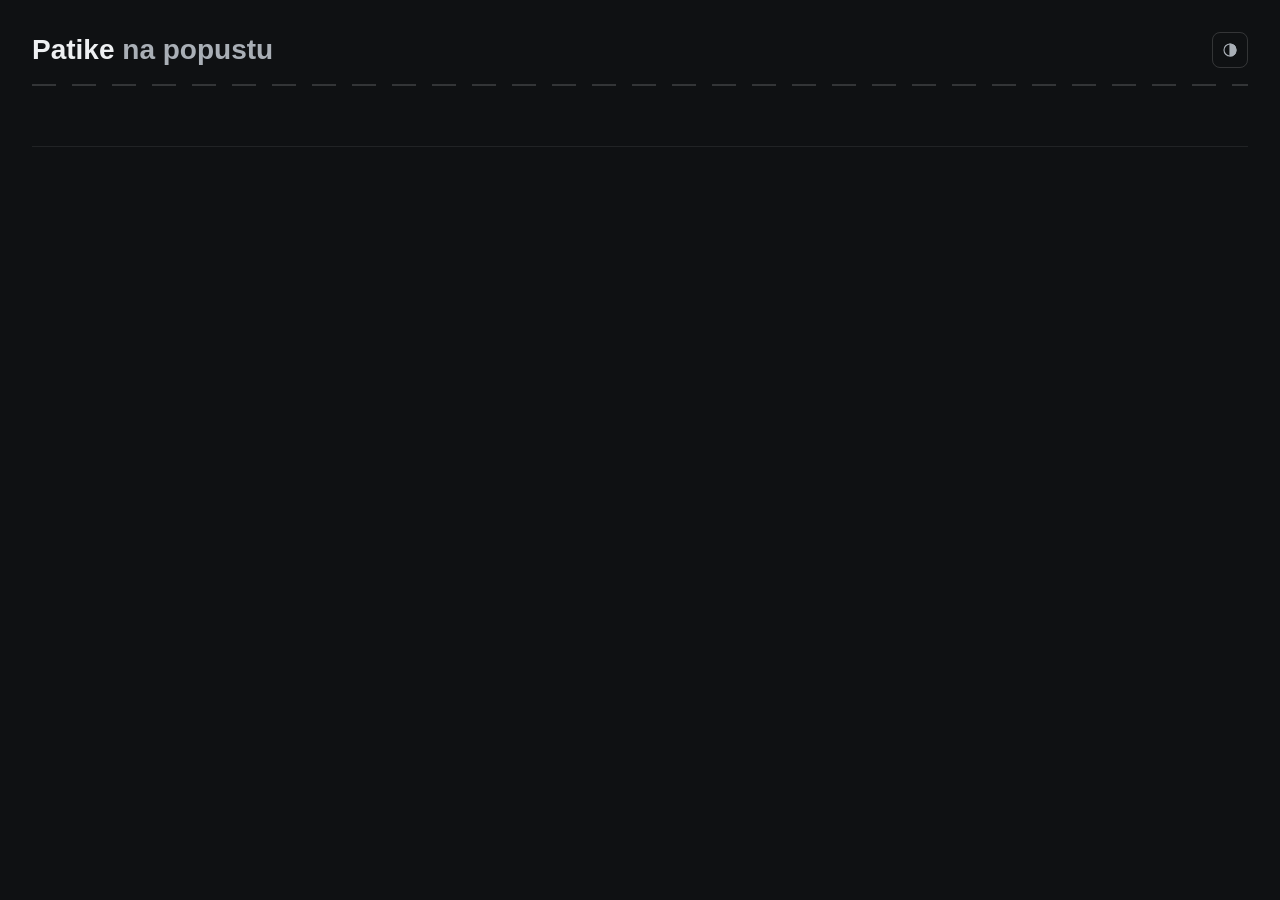
<file: dashboard/template.html>
<!doctype html>
<html lang="sr">
<head>
<meta charset="utf-8">
<meta name="viewport" content="width=device-width, initial-scale=1">
<title>Deal Finder Patike</title>
<style>
/*__FONTS__*/
/* run.marko · Noćni trening: tamna grafitna osnova, patike na svetlim pločicama kao u katalogu.
   Narandžasta (hi-vis) samo za popust, mint za dobru ponudu i novu najnižu cenu. Archivo za tekst, Martian Mono za cifre. */
:root {
  color-scheme: dark;
  --page:#0f1113; --surface:#16191c; --surface-2:#1d2125; --surface-3:#262b30;
  --ink:#eef0f2; --ink2:#a9afb6; --muted:#7f868e;
  --grid:rgba(238,240,242,.06); --axis:rgba(238,240,242,.16);
  --border:rgba(238,240,242,.08); --border-2:rgba(238,240,242,.16); --wash:rgba(238,240,242,.05);
  --hot:#FF5A1F; --on-hot:#0f1113; --mint:#7DEFC0; --on-mint:#0c2b20;
  --accent:#a9afb6; --good:#7DEFC0; --bad:#ff7a6b; --warn:#f0b040;
  --tile:#f3f4f2; --shadow:0 24px 48px rgba(0,0,0,.5);
  --s1:#5b9cf0;--s2:#f08a5d;--s3:#7DEFC0;--s4:#f0c040;--s5:#e88ab0;--s6:#9ccf6a;--s7:#a99bf0;--s8:#e66767;
  --ease:cubic-bezier(.2,0,0,1);
}
:root[data-theme="light"] {
  color-scheme: light;
  --page:#f4f5f3; --surface:#ffffff; --surface-2:#eef0ee; --surface-3:#e3e6e3;
  --ink:#14171a; --ink2:#454b52; --muted:#646b73;
  --grid:rgba(20,23,26,.07); --axis:rgba(20,23,26,.2);
  --border:rgba(20,23,26,.1); --border-2:rgba(20,23,26,.2); --wash:rgba(20,23,26,.04);
  --hot:#FF5A1F; --on-hot:#14171a; --mint:#7DEFC0; --on-mint:#0c2b20;
  --accent:#454b52; --good:#0a7a52; --bad:#c22b2b; --warn:#8a5a00;
  --tile:#ffffff; --shadow:0 24px 48px rgba(20,23,26,.18);
  --s1:#2a78d6;--s2:#d95926;--s3:#0a7a52;--s4:#b07800;--s5:#c94f82;--s6:#4d7c0f;--s7:#6250d6;--s8:#c22b2b;
}
* { box-sizing:border-box; }
body { margin:0; background:var(--page); color:var(--ink); font:400 14px/1.5 "Archivo",system-ui,-apple-system,"Segoe UI",sans-serif; -webkit-font-smoothing:antialiased; }
a { color:var(--ink); text-decoration-color:var(--border-2); text-underline-offset:3px; }
a:hover { text-decoration-color:var(--ink2); }
.mono, .price, .old, .big, .score, .size, td.num, .rank, .disc, .cls, .change, .sub { font-family:"Martian Mono",ui-monospace,Consolas,monospace; font-variant-numeric:tabular-nums; }

/* Zaglavlje */
header { max-width:1440px; margin:auto; padding:32px 32px 16px; display:grid; grid-template-columns:1fr auto; gap:8px 16px; align-items:center; }
h1 { font:600 28px/1.1 "Archivo",sans-serif; margin:0; }
h1 em { font-style:normal; color:var(--ink2); }
.lane { grid-column:1 / -1; height:2px; background:repeating-linear-gradient(90deg,var(--border-2) 0 24px,transparent 24px 40px); margin:8px 0 4px; }
.sub { grid-column:1 / -1; font-size:11px; color:var(--muted); line-height:1.7; }
.sub a { color:inherit; }
.theme { width:36px; height:36px; padding:0; display:inline-grid; place-items:center; color:var(--ink2); }
.scanbtn { grid-column:1 / -1; justify-self:start; margin-top:8px; background:var(--ink); color:var(--page); border-color:var(--ink); font-weight:500; }
.scanbtn:hover { background:color-mix(in srgb,var(--ink) 88%,var(--page)); }
.scanbtn:disabled { opacity:.5; }
.tokenform .scanbtn { background:transparent; color:var(--ink); border-color:var(--border-2); }
.stale { grid-column:1 / -1; margin-top:8px; padding:8px 12px; background:var(--surface); border:1px solid var(--border); border-left:2px solid var(--warn); border-radius:8px; color:var(--ink); }
.running { grid-column:1 / -1; color:var(--good); }
.tokenform { grid-column:1 / -1; margin-top:8px; padding:16px; background:var(--surface); border:1px solid var(--border); border-radius:12px; max-width:520px; display:grid; gap:8px; }
.tokenform input { width:100%; }

main { max-width:1440px; margin:auto; padding:0 32px 64px; }

/* Kontrole */
select, input { font:inherit; color:var(--ink); background:var(--surface-2); border:1px solid var(--border); border-radius:8px; height:36px; padding:0 12px; min-width:0; transition:border-color .15s var(--ease); }
select:hover, input:hover { border-color:var(--border-2); }
input[type=search] { width:200px; } input[type=number] { width:112px; }
input[type=checkbox] { height:auto; accent-color:var(--mint); }
button { font:inherit; color:var(--ink); background:transparent; border:1px solid var(--border-2); border-radius:8px; height:36px; padding:0 12px; cursor:pointer; font-weight:500; transition:background-color .15s var(--ease), border-color .15s var(--ease), color .15s var(--ease), transform .1s var(--ease); }
button:hover { background:var(--wash); }
button:active:not(:disabled) { transform:scale(.98); }
button:focus-visible, a:focus-visible, select:focus-visible, input:focus-visible, summary:focus-visible { outline:2px solid var(--mint); outline-offset:2px; }

/* Filteri */
.filters { position:sticky; top:0; z-index:5; display:flex; flex-wrap:wrap; gap:12px; align-items:flex-end; padding:16px 0; background:var(--page); border-bottom:1px solid var(--border); }
.filters label, .field { display:flex; flex-direction:column; gap:4px; font-size:12px; color:var(--muted); }
.chip { color:var(--ink2); }
.chip[aria-pressed=true], .mine[aria-pressed=true] { background:var(--ink); color:var(--page); border-color:var(--ink); }
.multi { position:relative; }
.multi summary { list-style:none; cursor:pointer; color:var(--ink); background:var(--surface-2); border:1px solid var(--border); border-radius:8px; height:36px; line-height:34px; padding:0 12px; min-width:112px; max-width:220px; overflow:hidden; text-overflow:ellipsis; white-space:nowrap; }
.multi summary::-webkit-details-marker { display:none; }
.multi-panel { position:absolute; top:calc(100% + 4px); left:0; z-index:6; width:292px; max-width:calc(100vw - 32px); background:var(--surface-2); border:1px solid var(--border-2); border-radius:12px; padding:12px; box-shadow:var(--shadow); display:grid; gap:8px; }
.multi-grid { display:grid; grid-template-columns:repeat(3,1fr); gap:0 8px; max-height:280px; overflow-y:auto; }
.filters .multi-grid label { flex-direction:row; align-items:center; gap:8px; font-size:13px; color:var(--ink); padding:4px 0; cursor:pointer; }
.only-phone { display:none; }
.more { display:contents; }

/* Kartice (tabovi) */
nav.tabs { display:flex; flex-wrap:wrap; gap:4px; margin:16px 0; }
nav.tabs button { border-color:transparent; color:var(--ink2); }
nav.tabs button:hover { color:var(--ink); background:var(--wash); }
nav.tabs button[aria-selected=true] { background:var(--surface-3); color:var(--ink); border-color:var(--border); }

.note { color:var(--ink2); margin:0 0 16px; max-width:90ch; font-size:13px; }
.notice { max-width:none; padding:8px 12px; background:var(--surface); border:1px solid var(--border); border-radius:8px; color:var(--ink); }
.empty { padding:24px; color:var(--ink2); background:var(--surface); border:1px dashed var(--border-2); border-radius:12px; }
.small { font-size:12px; color:var(--ink2); }
.flag { color:var(--warn); }

/* Ponude */
.offer summary, .cols { display:grid; grid-template-columns:minmax(0,2fr) minmax(120px,1.1fr) 64px minmax(0,1.2fr) minmax(0,1.1fr) minmax(0,1.2fr) minmax(0,1.1fr) 52px 88px; gap:16px; padding:16px 20px; }
.cols { padding:8px 20px; margin-bottom:4px; position:sticky; top:var(--filters-h,0); z-index:4; background:var(--page); }
.sort { border:0; height:auto; padding:0; background:none; font-size:12px; font-weight:400; color:var(--muted); text-align:left; white-space:nowrap; }
.sort:hover { background:none; color:var(--ink); }
.sort[aria-sort] { color:var(--ink); font-weight:500; }
.offer { position:relative; background:var(--surface); border:1px solid var(--border); border-radius:12px; margin-bottom:8px; transition:border-color .15s var(--ease); }
.offer:hover, .offer[open] { border-color:var(--border-2); }
.offer summary { list-style:none; cursor:pointer; align-items:start; }
.offer summary::-webkit-details-marker { display:none; }
.lbl { display:none; font-size:11px; color:var(--muted); }
.who { display:flex; gap:12px; align-items:flex-start; min-width:0; perspective:900px; }
.who > div:last-child { min-width:0; }
.rank { flex:none; width:24px; padding-top:4px; font-size:12px; color:var(--muted); }
.name { font-weight:600; font-size:16px; line-height:1.25; margin-bottom:4px; }
.name, .who .small { overflow-wrap:anywhere; }
.price { font-size:18px; font-weight:600; white-space:nowrap; }
.old { text-decoration:line-through; color:var(--muted); font-size:12px; }
.big { font-size:15px; font-weight:400; }
.score { font-size:18px; font-weight:600; }
.picked { font-weight:600; color:var(--ink); }
.disc { display:inline-block; background:var(--hot); color:var(--on-hot); font-size:13px; font-weight:600; padding:2px 8px; border-radius:6px; }
.cls { display:inline-block; margin-top:4px; font-size:11px; color:var(--muted); }
.cls.top, .cls.fill { padding:2px 8px; border-radius:6px; }
.cls.top { color:var(--good); box-shadow:inset 0 0 0 1px color-mix(in srgb,var(--good) 50%,transparent); }
.cls.fill { background:var(--mint); color:var(--on-mint); }
.cls.over { color:var(--bad); }
.change { margin-top:4px; font-size:11px; font-weight:600; }
.change.new_low, .change.down { color:var(--good); } .change.up { color:var(--bad); }
.change .small { display:block; font-family:"Archivo",sans-serif; font-weight:400; }

/* Slika patike: svetla pločica kao u katalogu. Uvećanje i okret za 180° dok je kursor na njoj (jedna fotografija,
   pa je "druga strana" ista slika u ogledalu). */
.thumb { position:relative; flex:none; width:88px; height:88px; object-fit:contain; background:var(--tile); border-radius:8px; transform-origin:left center; transition:scale .3s var(--ease), box-shadow .3s var(--ease); }
.thumb:not(.none) { cursor:zoom-in; }
.thumb.none { display:flex; align-items:center; justify-content:center; background:var(--surface-2); color:var(--muted); font-size:11px; text-align:center; }
table .thumb { width:48px; height:48px; border-radius:6px; }
@keyframes turn180 { 0%,12% { rotate:y 0deg; } 50%,62% { rotate:y 180deg; } 100% { rotate:y 360deg; } }
@media (hover:hover) { .thumb:not(.none):hover { scale:2.7; z-index:30; box-shadow:var(--shadow); animation:turn180 5s .35s ease-in-out infinite; } }
.thumb.zoom { scale:2.7; z-index:30; box-shadow:var(--shadow); animation:turn180 5s .35s ease-in-out infinite; cursor:zoom-out; }

/* Prodavnice u redu */
.stores { display:flex; flex-wrap:wrap; gap:8px; align-items:center; }
.offer summary > .stores { grid-column:1 / -1; }
.store { display:inline-flex; align-items:center; gap:4px; height:28px; padding:0 8px; border:1px solid var(--border); border-radius:6px; background:var(--surface-2); color:var(--ink); font-size:12px; font-variant-numeric:tabular-nums; text-decoration:none; }
.store:hover { border-color:var(--border-2); background:var(--surface-3); }
.stores > a.store:first-of-type { border-color:color-mix(in srgb,var(--mint) 45%,transparent); }
.store span { color:var(--ink2); }
.store.hand { border-style:dashed; background:transparent; color:var(--ink2); }
.store.mark, .store.usedbtn { font-family:"Archivo",sans-serif; font-weight:500; color:var(--ink2); background:transparent; }
.store.usedbtn { margin-left:auto; }
.store.usedbtn[aria-pressed=true] { background:var(--ink); color:var(--page); border-color:var(--ink); }
.offer.used summary > :not(.stores) { opacity:.45; }
.offer.used::after { content:"Iskorišćeno"; position:absolute; top:16px; right:20px; font:500 11px "Martian Mono",monospace; color:var(--ink2); border:1px solid var(--border-2); border-radius:6px; padding:2px 8px; background:var(--surface); }

/* Detalji ponude */
.detail { padding:4px 20px 20px; display:grid; grid-template-columns:1fr 1fr; gap:24px; border-top:1px solid var(--border); }
.detail h4 { margin:16px 0 4px; font-size:13px; font-weight:600; }
.detail ul { margin:0; padding-left:20px; color:var(--ink2); }
.sizes { display:flex; flex-wrap:wrap; gap:4px; }
.size { padding:2px 8px; border:1px solid var(--border); border-radius:6px; font-size:11px; }
.size.no { color:var(--muted); text-decoration:line-through; }
.size.want { border-color:var(--ink); font-weight:600; }
.buy { display:inline-block; margin-top:8px; font-weight:500; }

/* Tabele */
.tablewrap { overflow-x:auto; border:1px solid var(--border); border-radius:12px; margin-bottom:16px; background:var(--surface); }
table { border-collapse:collapse; width:100%; }
th, td { text-align:left; padding:8px 12px; border-bottom:1px solid var(--grid); vertical-align:top; }
tbody tr:last-child td { border-bottom:0; }
tbody tr:hover td { background:var(--wash); }
th { font-size:12px; color:var(--muted); font-weight:400; }
td.num { text-align:right; }
.group { margin-bottom:24px; }
.group h3 { margin:0 0 4px; font-size:15px; font-weight:600; }

/* Grafikon istorije cene */
.chart { position:relative; }
.legend { display:flex; flex-wrap:wrap; gap:12px; font-size:12px; color:var(--ink2); margin-bottom:4px; }
.key { display:inline-block; width:12px; height:2px; vertical-align:middle; margin-right:4px; }
.chart svg text { font-family:"Martian Mono",monospace; }
.tip { position:absolute; pointer-events:none; background:var(--surface-2); border:1px solid var(--border-2); border-radius:8px; padding:8px 12px; font-size:12px; box-shadow:var(--shadow); display:none; z-index:3; white-space:nowrap; }
.tip b { font-family:"Martian Mono",monospace; font-variant-numeric:tabular-nums; font-weight:600; }

@media (min-width:761px) and (max-width:1100px) { .thumb { width:64px; height:64px; } .rank { width:20px; } .offer summary, .cols { gap:12px; } }
@media (max-width:760px) {
  header { padding:20px 16px 8px; } main { padding:0 16px 40px; }
  h1 { font-size:24px; }
  .filters { position:static; padding:12px 0; gap:8px; }
  .only-phone { display:inline-block; }
  .filters:not(.open) .more { display:none; }
  .filters.open .more { display:flex; flex-wrap:wrap; gap:8px; width:100%; align-items:flex-end; }
  .filters > label:first-child { flex:1 1 100%; }
  input[type=search] { width:100%; }
  nav.tabs { flex-wrap:nowrap; overflow-x:auto; margin:12px -16px; padding:0 16px 4px; scrollbar-width:none; }
  nav.tabs button { flex:none; white-space:nowrap; }
  .note:not(.notice), .xmeta, .cols { display:none !important; }
  /* Zatvorena kartica je kratka: slika, ime, cena, popust, skor i brojevi. Ostalo se vidi kad se otvori. */
  .offer summary { grid-template-columns:1.3fr .7fr 1fr; gap:8px 12px; padding:12px 16px; }
  .offer summary > :first-child, .offer summary > .sz, .offer summary > .stores { grid-column:1 / -1; }
  .offer summary > .sz { order:2; } .offer summary > .stores { order:3; }
  .offer:not([open]) .xtra { display:none; }
  .thumb { width:72px; height:72px; }
  .rank { width:20px; }
  .lbl { display:block; }
  .detail { grid-template-columns:minmax(0,1fr); padding:4px 16px 16px; } .detail > div { min-width:0; overflow-wrap:anywhere; }
  .offer.used::after { top:auto; bottom:12px; right:12px; }
}
@media (prefers-reduced-motion:reduce) { .thumb:not(.none):hover, .thumb.zoom { animation:none; } .offer, .thumb, button { transition:none; } }
</style>
</head>
<body>
<header>
  <h1>Patike <em>na popustu</em></h1>
  <button class="theme" id="theme" type="button" aria-label="Promeni svetlu i tamnu temu" title="Svetla / tamna tema"><svg width="18" height="18" viewBox="0 0 24 24" fill="none" stroke="currentColor" stroke-width="1.5" stroke-linecap="round" aria-hidden="true"><circle cx="12" cy="12" r="8"/><path d="M12 4a8 8 0 0 1 0 16z" fill="currentColor"/></svg></button>
  <div class="lane" aria-hidden="true"></div>
  <div class="sub" id="meta"></div>
</header>
<main>
  <div class="filters" id="filters"></div>
  <nav class="tabs" id="tabs" role="tablist"></nav>
  <div id="content"></div>
</main>
<script>
const DATA = /*__DATA__*/null;
const CATS = {daily_trainer:"Svakodnevne",long_run:"Duge staze",tempo:"Tempo",interval:"Intervali",racing:"Trka",recovery:"Oporavak",stability:"Stabilnost"};
const STAT = {VERIFIED:"Provereno",PARTIAL:"Delimično",NOT_VERIFIED:"Nije provereno",NOT_CHECKED:"Nije skenirano"};
const AVAIL = {AVAILABLE:"Dostupno",OUT_OF_STOCK:"Nema na stanju",UNKNOWN:"Nepoznato"};
const CLAIM = {NONE:"bez popusta",CLAIMED:"tvrdnja prodavca, nije potvrđena",CONTRADICTED:"tvrdnja je osporena podacima",SUPPORTED:"potkrepljeno našom istorijom"};
const RETAILER_ORDER = DATA.retailers.map(r=>r.retailer).sort();

function el(tag, attrs, ...kids) {
  const node = document.createElement(tag);
  for (const [k,v] of Object.entries(attrs||{})) {
    if (v===null||v===undefined||v===false) continue;
    if (k==="class") node.className=v; else if (k==="text") node.textContent=v;
    else if (k.startsWith("on")) node.addEventListener(k.slice(2),v); else node.setAttribute(k,v);
  }
  for (const kid of kids.flat()) if (kid!==null&&kid!==undefined) node.append(kid);
  return node;
}
const rsd = v => v===null||v===undefined ? "n/a" : Math.round(v).toLocaleString("sr-RS")+" RSD";
const pct = v => v===null||v===undefined ? "n/a" : (v>0?"+":"")+(v*100).toFixed(1)+"%";
const when = s => s ? new Date(s+"Z").toLocaleString("sr-RS",{dateStyle:"short",timeStyle:"short"}) : "nije provereno";
// Muški i unisex oglas istog modela su posebni redovi, pa naziv mora da ih razlikuje.
const fullName = o => { const tags=[...o.qualifiers,...(o.gender==="unisex"?["unisex"]:[])]; return `${o.brand} ${o.model}${tags.length?" ("+tags.join(", ")+")":""}`; };
const safeUrl = u => /^https?:\/\//.test(u||"") ? u : null;

const state = {tab:"top", q:"", gender:DATA.profile.gender, brand:"", sizes:new Set(), retailer:"", category:"", maxPrice:"", minPrice:"", min4:false, hideUsed:false, confidence:DATA.profile.minimum_deal_confidence, sort:"", dir:1, minDiscount:""};
// Izbor (kartica, pol, brojevi) se pamti u ovom pregledaču, da stranica sledeći put ne kreće od nule.
const PREFS="patike-izbor";
try{
  const saved=JSON.parse(localStorage.getItem(PREFS)||"null");
  if(saved){
    if(["men","women"].includes(saved.gender)) state.gender=saved.gender;
    if(typeof saved.tab==="string") state.tab=saved.tab;
    if(Array.isArray(saved.sizes)) state.sizes=new Set(saved.sizes.map(String));
    state.min4=saved.min4===true; state.hideUsed=saved.hideUsed===true;
  }
}catch(e){}
function savePrefs(){ try{ localStorage.setItem(PREFS,JSON.stringify({tab:state.tab,gender:state.gender,sizes:[...state.sizes],min4:state.min4,hideUsed:state.hideUsed})); }catch(e){} }
// "Iskorišćeno": modeli koje je Marko već upotrebio u objavi. Pamti se u ovom pregledaču (localStorage),
// po modelu, polu i varijanti (o.group), pa ženski i muški model imaju svaki svoju oznaku.
const USED_KEY="patike-iskorisceno";
let used=new Map();
try{ used=new Map(Object.entries(JSON.parse(localStorage.getItem(USED_KEY)||"{}"))); }catch(e){}
function setUsed(group,on){
  if(on) used.set(group,new Date().toISOString().slice(0,10)); else used.delete(group);
  try{ localStorage.setItem(USED_KEY,JSON.stringify(Object.fromEntries(used))); }catch(e){}
  render();
}
function usedButton(group){
  const on=used.has(group);
  return el("button",{class:"store usedbtn",type:"button","aria-pressed":String(on),text:on?"Iskorišćeno":"Označi iskorišćeno",
    title:on?`Označeno ${used.get(group)}. Klik vraća model.`:"Označi da si ovaj model već iskoristio u objavi. Pamti se na ovom uređaju.",
    onclick:e=>{e.preventDefault();e.stopPropagation();setUsed(group,!on);}});
}
// Tema: podrazumevano tamna (Noćni trening); dugme u zaglavlju je menja i pamti.
const THEME_KEY="patike-tema";
try{ const t=localStorage.getItem(THEME_KEY); if(t==="dark"||t==="light") document.documentElement.dataset.theme=t; }catch(e){}
document.getElementById("theme").addEventListener("click",()=>{
  const dark=document.documentElement.dataset.theme!=="light";
  const next=dark?"light":"dark"; document.documentElement.dataset.theme=next;
  try{ localStorage.setItem(THEME_KEY,next); }catch(e){}
});
const TABS = [
  ["top","Top 20"],["models","Svi modeli"],["cheap","Najjeftinije"],["long","Duge staze"],["daily","Svakodnevne"],["speed","Tempo i trka"],
  ["changes","Promene cena"],["compare","Poređenje prodavnica"],["all","Sve ponude"],["alerts","Alarmi"],["review","Ručna provera"],["used","Iskorišćeni"],["notrunning","Nije za trčanje"],["stores","Prodavnice"],
];
// Ručne oznake modela. Važe za ceo model, sa svim polovima i varijantama; čuva ih lokalni server u data/not_running.json.
const notRunning=new Map(Object.entries(DATA.not_running||{}));
const syncNotRunning=marks=>{ notRunning.clear(); Object.entries(marks).forEach(([id,m])=>notRunning.set(id,m)); };
async function setNotRunning(id,name,marked){
  try{
    const r=await fetch("api/not-running",{method:"POST",headers:{"Content-Type":"application/json"},body:JSON.stringify({model_id:id,name,marked})});
    if(!r.ok) throw new Error("HTTP "+r.status);
    syncNotRunning(await r.json());
    state.notice={text:marked?`${name} je označen da nije za trčanje i više nije u listama.`:`${name} je vraćen u liste.`,undo:()=>setNotRunning(id,name,!marked)};
  }catch(e){
    state.notice={text:`Oznaka nije sačuvana. Dashboard mora biti otvoren preko komande "main.py dashboard" (${e.message}).`};
  }
  render();
}
function markButton(o){
  if(window.DEAL_STATIC) return null;  // u artifaktu nema servera koji čuva oznaku
  const name=`${o.brand} ${o.model}`;
  return el("button",{class:"store mark",type:"button",text:"Nije za trčanje",
    title:"Sklanja ceo model iz svih lista. Vraća se u kartici Nije za trčanje. Cene i istorija ostaju sačuvane.",
    onclick:e=>{e.preventDefault();e.stopPropagation();setNotRunning(o.model_id,name,true);}});
}
function noticeBar(){
  const n=state.notice;
  return n?el("p",{class:"note notice",role:"status"},n.text+" ",n.undo?el("button",{class:"store",type:"button",text:"Poništi",onclick:n.undo}):null):null;
}
function notRunningView(){
  const rows=[...notRunning].map(([id,m])=>{
    const offers=DATA.offers.filter(o=>o.model_id===id);
    const cheap=offers.filter(o=>o.availability==="AVAILABLE").sort((a,b)=>a.price-b.price)[0]||null;
    return {id,m,head:offers[0]||null,cheap};
  }).sort((a,b)=>a.m.name.localeCompare(b.m.name,"sr",{numeric:true}));
  if(!rows.length) return [el("div",{class:"empty",text:'Nema označenih modela. Dugme "Nije za trčanje" je na kraju svakog reda.'})];
  return [el("p",{class:"note",text:`${rows.length} označenih modela. Oni nisu ni u jednoj listi ni u pretrazi, ali se njihove cene i dalje beleže. Dugme Vrati ih odmah vraća.`}),
    el("div",{class:"tablewrap"},el("table",{},
      el("thead",{},el("tr",{},["Model","Najniža cena","Označeno",""].map(t=>el("th",{text:t})))),
      el("tbody",{},rows.map(r=>el("tr",{},
        el("td",{},el("div",{class:"who"},r.head?shoeImage(r.head):null,el("div",{class:"name",text:r.m.name}))),
        el("td",{},r.cheap?`${rsd(r.cheap.price)} ${r.cheap.retailer_name}`:"Nema na stanju"),
        el("td",{class:"small",text:when(r.m.marked_at)}),
        el("td",{},el("button",{class:"store",type:"button",text:"Vrati",onclick:()=>setNotRunning(r.id,r.m.name,false)})))))))];
}
const CONF = {low:0,medium:1,high:2};
const CLASS_LABEL = {"EXCEPTIONAL":"Izuzetna ponuda","VERY GOOD":"Vrlo dobra","GOOD":"Dobra","NORMAL":"Uobičajena","OVERPRICED":"Preskupo","INSUFFICIENT DATA":"Nema dovoljno podataka"};
const CLASS_RANK = {"EXCEPTIONAL":0,"VERY GOOD":1,"GOOD":2,"NORMAL":3,"OVERPRICED":4,"INSUFFICIENT DATA":5};

const forGender=o=>o.gender===state.gender||o.gender==="unisex";
function profileOffers() { return DATA.offers.filter(forGender); }
// "45 1/3" -> 45.33, da razlomljene veličine stoje između celih brojeva.
function sizeValue(label){
  const m=String(label).trim().match(/^(\d+(?:[.,]\d+)?)(?:\s+(\d+)\/(\d+))?$/);
  return m?parseFloat(m[1].replace(",","."))+(m[2]?Number(m[2])/Number(m[3]):0):null;
}
const bySize=(a,b)=>(sizeValue(a)??999)-(sizeValue(b)??999)||String(a).localeCompare(String(b));
const liveLabels=o=>[...new Set((o.sizes||[]).filter(s=>s.available===true).map(s=>s.norm))].sort(bySize);
const hasPicked=o=>!state.sizes.size||(o.sizes||[]).some(s=>s.available===true&&state.sizes.has(s.norm));
// Sa izabranim veličinama važi cena baš tih veličina, jer na nekim sajtovima cena zavisi od broja.
function priceOf(o){
  if(!state.sizes.size) return o.price;
  const prices=(o.sizes||[]).filter(s=>s.available===true&&state.sizes.has(s.norm)).map(s=>s.price||o.price);
  return prices.length?Math.min(...prices):o.price;
}
function filtered(pool, anyConfidence) {
  const q = state.q.trim().toLowerCase();
  return pool.filter(o=>{
    if (notRunning.has(o.model_id)) return false;
    if (q && !fullName(o).toLowerCase().includes(q)) return false;
    if (state.brand && o.brand!==state.brand) return false;
    if (state.retailer && o.retailer!==state.retailer) return false;
    if (state.category && !o.categories.includes(state.category)) return false;
    if (!hasPicked(o)) return false;
    if (state.maxPrice && priceOf(o)>Number(state.maxPrice)) return false;
    if (state.minPrice && priceOf(o)<Number(state.minPrice)) return false;
    if (state.min4 && liveLabels(o).length<TOP_MIN_SIZES) return false;
    if (state.hideUsed && state.tab!=="used" && used.has(o.group)) return false;
    if (state.minDiscount && (o.claimed_discount||0)*100<Number(state.minDiscount)) return false;
    if (!anyConfidence && state.confidence && CONF[o.confidence]<CONF[state.confidence]) return false;
    return true;
  });
}
function byDeal(a,b){ return CLASS_RANK[a.classification]-CLASS_RANK[b.classification]||(b.score||0)-(a.score||0)||priceOf(a)-priceOf(b); }
const discountText = o => o&&o.claimed_discount!==null&&o.claimed_discount!==undefined ? "-"+Math.round(o.claimed_discount*100)+"%" : "-";
const high = (a,b,f) => (f(b)??-1)-(f(a)??-1);  // bez vrednosti ide na kraj, a ne računa se kao nula
// Cena u odnosu na američku preporučenu cenu. Negativno znači ispod nje.
const vsMsrp=o=>o.msrp_rsd?priceOf(o)/o.msrp_rsd-1:null;
const pctWhole=v=>(v>0?"+":"")+Math.round(v*100)+"%";
const MSRP_HELP="Američka preporučena cena po RunRepeat-u, preračunata po kursu. Nije ulična cena u inostranstvu. Ne sadrži američki porez, a cene u Srbiji sadrže 20% PDV-a.";
function msrpLine(o){
  if(!o.msrp_usd) return "nema podatka";
  return "$"+Math.round(o.msrp_usd)+(o.msrp_rsd?" = "+rsd(o.msrp_rsd):"");
}
// Stvarne cene iz stranih prodavnica za isti model, pol i varijantu; sa izabranom veličinom samo one koje je imaju.
function euRows(o){
  const rows=(DATA.foreign||{})[o.group]||[];
  return state.sizes.size?rows.filter(r=>r.sizes.some(s=>state.sizes.has(s))):rows;
}
const euBest=o=>euRows(o)[0]||null;
const vsEu=o=>{const b=euBest(o);return b&&b.price_rsd?priceOf(o)/b.price_rsd-1:null;};
const eurText=v=>Number(v).toLocaleString("sr-RS",{maximumFractionDigits:2})+" €";
const sameColor=(r,o)=>{const a=(r.sku||"").toUpperCase(),b=(o.sku||"").toUpperCase();return !!a&&!!b&&(a===b||a.startsWith(b+"-"));};
const EU_HELP="Najniža cena istog modela, pola i varijante iz strane prodavnice, sa PDV-om te zemlje, bez dostave i eventualne carine do Srbije. Negativan procenat znači da je kod nas jeftinije. Ne ulazi u skor.";
function euCell(o){
  const b=euBest(o);
  if(!b) return [el("div",{class:"big",text:"-"}),el("div",{class:"small",text:state.sizes.size?"nema izabranih brojeva":"nema u izvorima"})];
  return [el("div",{class:"big",text:vsEu(o)===null?"-":pctWhole(vsEu(o))}),
    el("div",{class:"small",text:eurText(b.price_eur)+(b.price_rsd?" = "+rsd(b.price_rsd):"")}),
    safeUrl(b.url)?el("a",{class:"small",href:safeUrl(b.url),target:"_blank",rel:"noopener",text:b.name}):el("div",{class:"small",text:b.name}),
    el("div",{class:"small",text:sameColor(b,o)?"ista šifra":"druga boja"})];
}
function euTable(o){
  const rows=euRows(o);
  if(!rows.length) return el("div",{class:"small",text:"Nema ovog modela u stranim izvorima koje čitamo."});
  return el("div",{class:"tablewrap"},el("table",{},
    el("thead",{},el("tr",{},["Prodavnica","Šifra","Cena","Precrtana","U dinarima","Veličine","Provereno",""].map(t=>el("th",{text:t})))),
    el("tbody",{},rows.map(r=>el("tr",{},
      el("td",{text:r.name}),el("td",{text:r.sku||"-"}),el("td",{class:"num",text:eurText(r.price_eur)}),
      el("td",{class:"num",text:r.old_price_eur?eurText(r.old_price_eur):"-"}),
      el("td",{class:"num",text:r.price_rsd?rsd(r.price_rsd):"-"}),el("td",{text:r.sizes.join(", ")||"nepoznato"}),
      el("td",{text:when(r.observed_at)}),
      el("td",{},safeUrl(r.url)?el("a",{href:safeUrl(r.url),target:"_blank",rel:"noopener",text:"Otvori"}):"-"))))));
}
// Kolone po kojima se sortira: vrednost i smer pri prvom kliku (1 rastuće, -1 opadajuće).
const COLUMNS = {
  name:{label:"Model",dir:1,value:o=>fullName(o)},
  price:{label:"Cena",dir:1,value:priceOf},
  discount:{label:"Popust",dir:-1,value:o=>o.claimed_discount},
  market:{label:"Tržište",dir:-1,value:o=>o.market_advantage},
  msrp:{label:"Cena u SAD",dir:1,value:o=>vsMsrp(o)},
  eu:{label:"Cena u EU",dir:1,value:o=>vsEu(o)},
  sizes:{label:"Veličine",dir:-1,value:o=>liveLabels(o).length},
  review:{label:"Ocena",dir:-1,value:o=>o.review_score},
  score:{label:"Skor",dir:-1,value:o=>o.score},
};
// Prazna vrednost je uvek na kraju, u oba smera.
function compareBy(key,dir,value=COLUMNS[key].value){
  return (a,b)=>{
    const x=value(a), y=value(b);
    if(x===null||x===undefined) return y===null||y===undefined?0:1;
    if(y===null||y===undefined) return -1;
    return dir*(typeof x==="string"?x.localeCompare(y,"sr",{numeric:true}):x-y);
  };
}
function sorter(fallback){
  if(!state.sort) return fallback;
  const cmp=compareBy(state.sort,state.dir);
  return (a,b)=>cmp(a,b)||byDeal(a,b);
}
function setSort(key){
  if(state.sort===key) state.dir=-state.dir;
  else { state.sort=key; state.dir=COLUMNS[key].dir; }
  render();
}
function sortButton(key,label=COLUMNS[key].label){
  const active=state.sort===key;
  return el("button",{class:"sort",type:"button",onclick:()=>setSort(key),title:"Sortiraj po koloni: "+label,
    "aria-sort":active?(state.dir>0?"ascending":"descending"):null,
    text:label+(active?(state.dir>0?" ▲":" ▼"):"")});
}
// Jedan red po modelu, posle filtera: ponuda koja je najbolja po izabranoj koloni, u njenom prirodnom smeru.
// Sa izabranom veličinom red je najjeftinija ponuda sa tom veličinom, i kada ona sama ne bi prošla u rang.
function oneRowPerModel(list,fallback,keep=()=>true){
  const picked=state.sizes.size>0;
  // Pri istoj ceni ostaje boja koja se vidi bez izabranog broja (najjeftinija dostupna boja modela), da red ne promeni patiku.
  const shownSku=new Map();
  if(picked) for(const o of DATA.offers.filter(o=>o.availability==="AVAILABLE").sort((a,b)=>a.price-b.price)) if(!shownSku.has(o.group)) shownSku.set(o.group,o.sku);
  const sameColor=o=>o.sku&&shownSku.get(o.group)===o.sku?0:1;
  const best=picked?(a,b)=>Number(a.stale)-Number(b.stale)||priceOf(a)-priceOf(b)||sameColor(a)-sameColor(b)||byDeal(a,b)
    :!state.sort?fallback:(a,b)=>compareBy(state.sort,COLUMNS[state.sort].dir)(a,b)||byDeal(a,b);
  const source=picked?[...new Set(list.map(o=>o.group))].flatMap(g=>filtered(byGroup.get(g)||[],true).filter(o=>o.availability==="AVAILABLE"&&keep(o))):list;
  const rows=new Map();
  for(const o of source.slice().sort(best)){
    if(rows.has(o.group)) rows.get(o.group).others+=1; else rows.set(o.group,{offer:o,others:0});
  }
  for(const r of rows.values()) r.offer.other_offers=r.others;
  return [...rows.values()].map(r=>r.offer).sort(sorter(fallback));
}
function eligible(){ return DATA.offers.filter(o=>o.in_personal_ranking&&forGender(o)); }
const byGroup=new Map();
for(const o of DATA.offers){ if(!byGroup.has(o.group)) byGroup.set(o.group,[]); byGroup.get(o.group).push(o); }

// Slika ponude; bez nje slika istog modela iz druge ponude, pa natpis umesto slike.
// Dodir po slici je uvećava i okrene (na računaru to radi prelazak mišem); drugi dodir je vraća.
function zoomable(node){
  node.addEventListener("click",e=>{ e.preventDefault(); e.stopPropagation();
    const on=!node.classList.contains("zoom");
    document.querySelectorAll(".thumb.zoom").forEach(t=>t.classList.remove("zoom"));
    node.classList.toggle("zoom",on); });
  return node;
}
function shoeImage(o){
  const other=(byGroup.get(o.group)||[]).find(x=>safeUrl(x.image_url));
  const src=safeUrl(o.image_url)||(other?other.image_url:null);
  const blank=()=>el("div",{class:"thumb none",text:"bez slike"});
  if(!src) return blank();
  // U artifaktu slike sa sajtova prodavnica nisu dozvoljene, pa se crta sličica iz priloženog lista (thumbs/N.webp).
  if(window.DEAL_STATIC){
    const t=(DATA.thumbs||{})[o.image_url]||(other&&(DATA.thumbs||{})[other.image_url]);
    if(!t) return blank();
    const [sheet,col,row,rows]=t, grid=16;
    return zoomable(el("div",{class:"thumb",role:"img","aria-label":fullName(o),
      style:`background:#fff url(thumbs/${sheet}.webp) ${col/(grid-1)*100}% ${rows>1?row/(rows-1)*100:0}%/${grid*100}% ${rows*100}% no-repeat`}));
  }
  const img=el("img",{class:"thumb",src,alt:fullName(o),loading:"lazy",referrerpolicy:"no-referrer",onerror:()=>img.replaceWith(blank())});
  return zoomable(img);
}
const CHANGES={new_low:"Nova najniža cena",down:"Cena snižena",up:"Cena podignuta"};
const CHANGE_ORDER=Object.keys(CHANGES);
const byChange=(a,b)=>{
  const x=a.history.last_change, y=b.history.last_change;
  return CHANGE_ORDER.indexOf(x.kind)-CHANGE_ORDER.indexOf(y.kind)||y.at.localeCompare(x.at)||Math.abs(y.pct)-Math.abs(x.pct);
};
// Alarm: cena je sada najniža koju smo ikad zabeležili za taj oglas, a ranije je bila viša.
// Vraća {from, pct, since}: cenu pre pada, pad u odnosu na nju i datum od kog važi najniža cena.
function allTimeLow(o){
  const pts=o.history_points||[];
  if(pts.length<2) return null;
  const cur=pts[pts.length-1].price;
  if(pts.some(p=>p.price<cur)||!pts.some(p=>p.price>cur)) return null;
  let i=pts.length-1;
  while(i>0&&pts[i-1].price===cur) i--;          // početak poslednjeg niza po sadašnjoj ceni
  if(i===0) return null;                         // ranije je bila ista pa viša pa opet ista: nije nov minimum
  if(pts.slice(0,i).some(p=>p.price<=cur)) return null;
  return {from:pts[i-1].price,pct:cur/pts[i-1].price-1,since:pts[i].at};
}
const byLow=(a,b)=>{ const x=allTimeLow(a), y=allTimeLow(b); return y.since.slice(0,10).localeCompare(x.since.slice(0,10))||x.pct-y.pct; };
function lowBadge(o){
  const l=allTimeLow(o);
  return l?el("div",{class:"change new_low",title:"Najniža cena koju smo zabeležili za ovaj oglas."},"Najniža cena do sad",
    el("span",{class:"small",text:`bila ${rsd(l.from)} (${pct(l.pct)}), od ${when(l.since)}`})):null;
}
function changeBadge(o){
  const c=o.history.last_change;
  if(!c) return null;
  const help=c.kind==="new_low"?`Najniža cena koju smo zabeležili za ovaj oglas od ${when(c.tracked_since)}.`:"Promena između dva naša očitavanja istog oglasa.";
  return el("div",{class:"change "+c.kind,title:help},CHANGES[c.kind],
    el("span",{class:"small",text:`bila ${rsd(c.from)} (${pct(c.pct)}), ${when(c.at)}`}));
}
function offerCard(o,i) {
  const rank=RANK_TABS.includes(state.tab)&&!state.sort&&Number.isInteger(i)?String(i+1).padStart(2,"0"):null;
  const clsName = ["EXCEPTIONAL","VERY GOOD"].includes(o.classification)?"fill":o.classification==="GOOD"?"top":o.classification==="OVERPRICED"?"over":o.classification==="INSUFFICIENT DATA"?"none":"";
  const hist = o.history.advantage!==null?`Istorija: ${pct(o.history.advantage)}`:`Istorija: nema dovoljno podataka (${o.history.observations} opažanja)`;
  const summary = el("summary",{},
    el("div",{class:"who"},
      rank?el("div",{class:"rank",title:"Mesto na ovoj listi",text:rank}):null,
      shoeImage(o),
      el("div",{},
        el("div",{class:"name",text:fullName(o)}),
        el("div",{class:"small",text:o.categories.map(c=>CATS[c]||c).join(", ")||"kategorija nije navedena"}),
        el("div",{class:"small xtra",text:o.title}),
        el("div",{class:"small xtra",text:`Provereno: ${when(o.observed_at)}`}))),
    el("div",{},
      el("div",{class:"lbl",text:"Cena"}),
      el("div",{class:"price",text:rsd(priceOf(o))}),
      o.old_price?el("div",{class:"old",text:rsd(o.old_price)}):null,
      state.tab==="alerts"?lowBadge(o):changeBadge(o),
      el("div",{class:"small",text:o.retailer_name+(o.seller?" / "+o.seller:"")}),
      o.sku?el("div",{class:"small xtra",text:"SKU "+o.sku}):null,
      o.other_offers?el("div",{class:"small xtra",text:`još ${o.other_offers} ponuda ovog modela (u detaljima)`}):null),
    el("div",{title:o.claimed_discount!==null?"Popust prodavca: "+CLAIM[o.claim_status]:"Prodavac ne navodi popust"},
      el("div",{class:"lbl",text:"Popust"}),
      el("div",{class:"big"+(o.claimed_discount?" disc":""),text:discountText(o)})),
    el("div",{class:"xtra"},
      el("div",{class:"lbl",text:"Tržište"}),
      el("div",{class:"big",text:o.market_advantage===null?"-":pct(o.market_advantage)}),
      el("div",{class:"small",text:o.market_advantage===null?"nema poređenja":`medijana ${rsd(o.market_median)}, ${o.market_retailers} drugih`}),
      el("div",{class:"small",text:hist})),
    el("div",{class:"xtra",title:MSRP_HELP},
      el("div",{class:"lbl",text:"Cena u SAD"}),
      el("div",{class:"big",text:vsMsrp(o)===null?"-":pctWhole(vsMsrp(o))}),
      el("div",{class:"small",text:msrpLine(o)}),
      o.old_price&&o.msrp_rsd?el("div",{class:"small",text:"precrtana "+pctWhole(o.old_price/o.msrp_rsd-1)}):null),
    el("div",{class:"xtra",title:EU_HELP},
      el("div",{class:"lbl",text:"Cena u EU"}),
      euCell(o)),
    el("div",{class:"small sz"},
      el("div",{class:"lbl",text:"Veličine"}),
      sizeNodes(o)),
    el("div",{class:"xtra",title:o.review_source||"",},
      el("div",{class:"lbl",text:"Ocena"}),
      el("div",{class:"big",text:o.review_score!==null?o.review_score:"-"}),
      el("div",{class:"small",text:o.review_score!==null?"/100":"nema"})),
    el("div",{},
      el("div",{class:"lbl",text:"Skor"}),
      el("div",{class:"score",text:o.score===null?"-":o.score}),
      el("div",{class:"cls "+clsName,text:CLASS_LABEL[o.classification]||o.classification}),
      el("div",{class:"small xtra",text:"Pouzdanost: "+o.confidence})),
    storeLinks(o.group));
  summary.lastElementChild.classList.add("xtra");
  const d = el("details",{class:"offer"+(used.has(o.group)?" used":"")},summary);
  d.addEventListener("toggle",()=>{ if(d.open && !d.dataset.built){ d.dataset.built="1"; d.append(offerDetail(o)); }},{once:false});
  return d;
}
function offerDetail(o) {
  const sizes = (o.sizes||[]).map(s=>{
    const want = state.sizes.has(s.norm);
    const extra = [s.cm?s.cm+" cm":null, s.us?"US "+s.us:null, s.price?rsd(s.price):null, s.stock_note].filter(Boolean).join(" | ");
    return el("span",{class:"size"+(s.available===false?" no":"")+(want?" want":""),title:extra,text:s.label});
  });
  const conditional = [];
  if (o.loyalty_price) conditional.push(el("li",{text:`Uslovna (loyalty) cena ${rsd(o.loyalty_price)}: ${o.loyalty_condition||""}. Nije javna cena.`}));
  if (o.coupon_price) conditional.push(el("li",{text:`Kupon ${rsd(o.coupon_price)}: ${o.coupon_condition||""}`}));
  return el("div",{class:"detail"},
    el("div",{},
      el("h4",{text:"Zašto ova klasa"}), el("ul",{},o.reasons.map(r=>el("li",{text:r}))),
      o.warnings.length?el("h4",{class:"flag",text:"Upozorenja"}):null,
      o.warnings.length?el("ul",{},o.warnings.map(r=>el("li",{text:r}))):null,
      conditional.length?el("h4",{text:"Uslovne cene"}):null, conditional.length?el("ul",{},conditional):null,
      el("h4",{text:"Veličine (kako ih navodi prodavac)"}),
      sizes.length?el("div",{class:"sizes"},sizes):el("div",{class:"small",text:"Prodavac ne navodi veličine: UNKNOWN"}),
      el("div",{class:"small",text:o.delivery_rsd!==null?`Dostava: ${rsd(o.delivery_rsd)} (${o.delivery_note||""})`:"Dostava: nepoznata"}),
      safeUrl(o.url)?el("a",{class:"buy",href:safeUrl(o.url),target:"_blank",rel:"noopener",text:"Otvori tačnu stranicu proizvoda"}):null),
    el("div",{},
      el("h4",{text:"Kvalitet (nezavisni izvor)"}),
      el("div",{class:"small",text:o.cushioning||"Amortizacija nije navedena u izvoru"}),
      el("div",{class:"small",text:"Pena: "+(o.midsole_foam||"nije potvrđeno")+" | Ploča: "+(o.plate||"nije potvrđeno")}),
      o.category_basis?el("div",{class:"small",text:"Osnova kategorije: "+o.category_basis}):null,
      safeUrl(o.catalog_url)?el("a",{class:"small",href:safeUrl(o.catalog_url),target:"_blank",rel:"noopener",text:"Izvor kataloga"}):null,
      el("h4",{text:"Istorija cene modela po prodavnicama"}),
      historyChart(o),
      el("h4",{text:"Sve ponude ovog modela"}),
      groupTable(o.group),
      el("h4",{text:"Cene u EU"}),
      euTable(o)));
}
// Jedan link po prodavnici: njena najjeftinija dostupna ponuda, a sa izabranim veličinama najjeftinija koja ih ima.
function storeLinks(group){
  const picks=new Map();
  for(const o of byGroup.get(group)||[]){
    if(o.availability!=="AVAILABLE"||o.stale||!hasPicked(o)) continue;
    // i red sa prodavnicama poštuje "4+ broja" i granice cene, da ne ponudi boju sa 3 broja ili cenu van opsega
    if(state.min4&&liveLabels(o).length<TOP_MIN_SIZES) continue;
    if(state.minPrice&&priceOf(o)<Number(state.minPrice)) continue;
    if(state.maxPrice&&priceOf(o)>Number(state.maxPrice)) continue;
    const cur=picks.get(o.retailer);
    if(!cur||priceOf(o)<priceOf(cur)) picks.set(o.retailer,o);
  }
  const stores=[...picks.values()].sort((a,b)=>priceOf(a)-priceOf(b));
  return el("div",{class:"stores"},
    stores.length?null:el("span",{class:"small",text:state.sizes.size?"Nema izabranih veličina":"Nema na stanju"}),
    stores.map(o=>safeUrl(o.url)?el("a",{
      class:"store",href:safeUrl(o.url),target:"_blank",rel:"noopener"},
      o.retailer_name+" "+rsd(priceOf(o)),liveLabels(o).length?el("span",{}," | ",sizeNodes(o)):null):null),
    handChecks(group),
    usedButton(group),
    byGroup.get(group)?.[0]?markButton(byGroup.get(group)[0]):null);
}
// Prodavnice koje blokiraju automatsku proveru: dugme samo otvara pretragu, a cena ne ulazi u poređenje.
const BY_HAND=[["Đak Sport","djaksport.com"],["Planeta Sport","planetasport.rs"]];
function handChecks(group){
  const o=(byGroup.get(group)||[])[0];
  if(!o) return [];
  return BY_HAND.map(([name,host])=>el("a",{class:"store hand",target:"_blank",rel:"noopener",
    href:"https://www.google.com/search?q="+encodeURIComponent(`site:${host} ${o.brand} ${o.model}`),
    title:"Otvara Google pretragu tog sajta u tvom browseru. Cena se ne upisuje i ne ulazi u poređenje.",
    text:"Proveri: "+name}));
}
function liveSizes(o){ return liveLabels(o).join(", ")||"nepoznato"; }
// Izabrane veličine su istaknute, da se u dugom spisku odmah vide.
function sizeNodes(o){
  const labels=liveLabels(o);
  if(!labels.length) return ["nepoznato"];
  return labels.flatMap((l,i)=>[i?", ":null,state.sizes.has(l)?el("span",{class:"picked",text:l}):l]);
}
function groupTable(group){
  const rows=DATA.offers.filter(o=>o.group===group).sort((a,b)=>priceOf(a)-priceOf(b));
  return el("div",{class:"tablewrap"},el("table",{},
    el("thead",{},el("tr",{},["Prodavnica","SKU","Cena","Popust","Veličine","Skor",""].map(t=>el("th",{text:t})))),
    el("tbody",{},rows.map(o=>el("tr",{},
      el("td",{text:o.retailer_name+(o.seller?" / "+o.seller:"")}),el("td",{text:o.sku||"-"}),
      el("td",{class:"num",text:rsd(priceOf(o))}),el("td",{class:"num",text:discountText(o)}),
      el("td",{text:o.availability==="AVAILABLE"?liveSizes(o):AVAIL[o.availability]}),
      el("td",{class:"num",text:o.score===null?"-":o.score}),
      el("td",{},safeUrl(o.url)?el("a",{href:safeUrl(o.url),target:"_blank",rel:"noopener",text:"Otvori"}):"-"))))));
}
function modelsView(){
  const groups=new Map();
  for(const o of filtered(profileOffers(),true)){ if(!groups.has(o.group)) groups.set(o.group,[]); groups.get(o.group).push(o); }
  const rows=[...groups.values()].map(list=>{
    const live=list.filter(o=>o.availability==="AVAILABLE").sort((a,b)=>priceOf(a)-priceOf(b));
    // Skor modela je skor njegove najbolje dostupne ponude.
    const best=(state.sizes.size?live:live.slice().sort((a,b)=>high(a,b,o=>o.score)))[0]||null;
    return {head:list[0],list,live,best};
  });
  const byName=(a,b)=>fullName(a.head).localeCompare(fullName(b.head),"sr",{numeric:true});
  // Model bez ponude na stanju nema vrednost po kojoj se sortira, pa ide na kraj; cena je najniža cena modela.
  const rowValue=r=>{
    const o=state.sort==="price"?r.live[0]:r.best;
    if(state.sort==="name"||state.sort==="review") return COLUMNS[state.sort].value(r.head);
    return o?COLUMNS[state.sort].value(o):null;
  };
  rows.sort(state.sort?(a,b)=>compareBy(state.sort,state.dir,rowValue)(a,b)||byName(a,b):byName);
  if(!rows.length) return [el("div",{class:"empty",text:"Nema modela za izabrane filtere."})];
  const link=(o,text)=>safeUrl(o.url)?el("a",{href:safeUrl(o.url),target:"_blank",rel:"noopener",text}):text;
  return [el("p",{class:"note",text:`${rows.length} modela, svih veličina. Tu su i modeli koje prodavnice vode pod trčanjem, a nisu u nezavisnom katalogu; oni nemaju ocenu. Različite generacije, polovi i varijante su odvojeni. Uz svaku prodavnicu su cena i veličine na stanju.`}),
    el("div",{class:"tablewrap"},el("table",{},
      el("thead",{},el("tr",{},["name","score","discount","market","msrp","eu","review"].map(k=>el("th",{},sortButton(k))),
        el("th",{text:"Gde kupiti (cena | veličine)"}),el("th",{},sortButton("price","Najjeftinije")))),
      el("tbody",{},rows.map(r=>{
        const cheap=r.live[0];
        return el("tr",{},
          el("td",{},el("div",{class:"who"},shoeImage(r.best||r.head),el("div",{class:"name",text:fullName(r.head)}))),
          el("td",{class:"num",text:r.best&&r.best.score!==null?r.best.score:"-"}),
          el("td",{class:"num",title:"Popust koji navodi prodavac, za ponudu čiji je skor prikazan",text:discountText(r.best)}),
          el("td",{class:"num",title:"Cena u odnosu na medijanu drugih prodavnica, za ponudu čiji je skor prikazan",text:r.best&&r.best.market_advantage!==null?pct(r.best.market_advantage):"-"}),
          el("td",{title:MSRP_HELP},
            el("div",{class:"num",text:r.best&&vsMsrp(r.best)!==null?pctWhole(vsMsrp(r.best)):"-"}),
            el("div",{class:"small",text:msrpLine(r.head)})),
          el("td",{title:EU_HELP},euCell(r.best||r.head)),
          el("td",{class:"num",text:r.head.review_score!==null?r.head.review_score+"/100":"nema"}),
          el("td",{},storeLinks(r.head.group)),
          el("td",{},cheap?el("div",{},link(cheap,rsd(priceOf(cheap)))," ",cheap.retailer_name):"Nema na stanju"));
      }))))];
}
function retailerColor(key){ const i=RETAILER_ORDER.indexOf(key); return `var(--s${(i%8)+1})`; }
function historyChart(offer) {
  const related = DATA.offers.filter(o=>o.group===offer.group);
  const series = {};
  for (const o of related) { const k=o.retailer; series[k]=series[k]||{name:o.retailer_name,points:new Map()};
    for (const p of o.history_points){ const prev=series[k].points.get(p.at); if(prev===undefined||p.price<prev) series[k].points.set(p.at,p.price);} }
  const keys = Object.keys(series).sort((a,b)=>RETAILER_ORDER.indexOf(a)-RETAILER_ORDER.indexOf(b));
  const all = keys.flatMap(k=>[...series[k].points.entries()]);
  const times = [...new Set(all.map(p=>p[0]))].sort();
  const wrap = el("div",{class:"chart"});
  if (times.length<2) {
    wrap.append(el("div",{class:"small",text:`Nema dovoljno podataka: zabeležen je samo ${times.length} sken. Grafik se pojavljuje od drugog skena; cene se ne izmišljaju.`}));
    wrap.append(historyTable(keys,series,times));
    return wrap;
  }
  const W=520,H=190,L=58,R=12,T=10,B=24;
  const tv=times.map(t=>new Date(t+"Z").getTime()); const t0=tv[0], t1=tv[tv.length-1];
  const prices=all.map(p=>p[1]); let lo=Math.min(...prices), hi=Math.max(...prices); if(lo===hi){lo*=.95;hi*=1.05;} const pad=(hi-lo)*.08; lo-=pad;hi+=pad;
  const x=t=>L+(new Date(t+"Z").getTime()-t0)/(t1-t0||1)*(W-L-R), y=v=>T+(hi-v)/(hi-lo)*(H-T-B);
  const NS="http://www.w3.org/2000/svg";
  const s=(tag,a)=>{const n=document.createElementNS(NS,tag);for(const[k,v]of Object.entries(a))n.setAttribute(k,v);return n;};
  const svg=s("svg",{viewBox:`0 0 ${W} ${H}`,width:"100%",role:"img","aria-label":"Istorija cene po prodavnicama"});
  for(let i=0;i<=3;i++){const v=lo+(hi-lo)*i/3;const yy=y(v);
    svg.append(s("line",{x1:L,x2:W-R,y1:yy,y2:yy,stroke:"var(--grid)","stroke-width":1}));
    const label=s("text",{x:L-6,y:yy+4,"text-anchor":"end","font-size":11,fill:"var(--muted)"});label.textContent=Math.round(v).toLocaleString("sr-RS");svg.append(label);}
  [times[0],times[times.length-1]].forEach((t,i)=>{const label=s("text",{x:x(t),y:H-6,"text-anchor":i?"end":"start","font-size":11,fill:"var(--muted)"});label.textContent=new Date(t+"Z").toLocaleDateString("sr-RS");svg.append(label);});
  for(const k of keys){const pts=[...series[k].points.entries()].sort();const color=retailerColor(k);
    if(pts.length>1) svg.append(s("polyline",{points:pts.map(([t,v])=>`${x(t)},${y(v)}`).join(" "),fill:"none",stroke:color,"stroke-width":2,"stroke-linejoin":"round"}));
    pts.slice(-1).forEach(([t,v])=>svg.append(s("circle",{cx:x(t),cy:y(v),r:4,fill:color,stroke:"var(--surface)","stroke-width":2})));}
  const cross=s("line",{y1:T,y2:H-B,stroke:"var(--axis)","stroke-width":1,visibility:"hidden"});svg.append(cross);
  const tip=el("div",{class:"tip"});
  const hit=s("rect",{x:L,y:T,width:W-L-R,height:H-T-B,fill:"transparent",tabindex:0});svg.append(hit);
  const show=clientX=>{const box=svg.getBoundingClientRect();const px=(clientX-box.left)/box.width*W;
    let best=times[0];for(const t of times) if(Math.abs(x(t)-px)<Math.abs(x(best)-px)) best=t;
    cross.setAttribute("x1",x(best));cross.setAttribute("x2",x(best));cross.setAttribute("visibility","visible");
    tip.replaceChildren(el("div",{class:"small",text:when(best)}));
    for(const k of keys){const v=series[k].points.get(best);if(v===undefined)continue;
      const key=el("span",{class:"key"});key.style.background=retailerColor(k);
      tip.append(el("div",{},key,el("b",{text:rsd(v)})," ",series[k].name));}
    tip.style.display="block";const left=x(best)/W*box.width;tip.style.left=Math.min(left+10,box.width-170)+"px";tip.style.top="24px";};
  hit.addEventListener("pointermove",e=>show(e.clientX));
  hit.addEventListener("pointerleave",()=>{tip.style.display="none";cross.setAttribute("visibility","hidden");});
  hit.addEventListener("focus",()=>{const b=svg.getBoundingClientRect();show(b.right-20);});
  hit.addEventListener("blur",()=>{tip.style.display="none";cross.setAttribute("visibility","hidden");});
  if(keys.length>=2){wrap.append(el("div",{class:"legend"},keys.map(k=>{const key=el("span",{class:"key"});key.style.background=retailerColor(k);return el("span",{},key,series[k].name);})));}
  else {wrap.append(el("div",{class:"small",text:series[keys[0]].name}));}
  wrap.append(svg,tip,historyTable(keys,series,times));
  return wrap;
}
function historyTable(keys,series,times){
  const recent=times.slice(-6).reverse();
  return el("div",{class:"tablewrap"},el("table",{},
    el("thead",{},el("tr",{},el("th",{text:"Datum"}),keys.map(k=>el("th",{text:series[k].name})))),
    el("tbody",{},recent.map(t=>el("tr",{},el("td",{text:when(t)}),keys.map(k=>el("td",{class:"num",text:series[k].points.has(t)?rsd(series[k].points.get(t)):"-"})))))));
}
function list(title,note,offers,limit){
  const shown=limit?offers.slice(0,limit):offers;
  return [el("p",{class:"note",text:note}),
    shown.length?el("div",{class:"cols"},Object.keys(COLUMNS).map(k=>el("div",{},sortButton(k)))):null,
    shown.length?el("div",{},shown.slice(0,300).map((o,i)=>offerCard(o,i))):el("div",{class:"empty",text:"Nema ponuda koje prolaze filtere. Proveri da li je pokrenut sken ili olabavi filtere."}),
    shown.length>300?el("p",{class:"small",text:`Prikazano prvih 300 od ${shown.length}. Suzi filtere ili izvezi CSV.`}):null];
}
const RANK_TABS=["top","cheap","long","daily","speed"];
const isSearching=()=>state.q.trim()!==""&&RANK_TABS.includes(state.tab);
const TOP_MIN_SIZES=4;
const enoughSizes=o=>liveLabels(o).length>=TOP_MIN_SIZES;
// Liste po oceni zadržavaju redosled kao bez izabranog broja: izabrani broj menja samo prodavnicu i cenu u redu,
// a modeli koji taj broj nigde nemaju ispadaju i mesto im popunjavaju sledeći.
const KEEP_ORDER_TABS=["top","long","daily","speed"];
function rankedRows(){
  const searching=isSearching();
  // Pretraga po imenu mora da nađe model i kada on ne ulazi u rang, npr. zbog niske pouzdanosti.
  const elig=searching?filtered(profileOffers(),true).filter(o=>o.availability==="AVAILABLE"):filtered(eligible());
  const cap=n=>searching?undefined:n;
  switch(state.tab){
    // Pretraga i dalje nalazi svaki model; pravilo o brojevima važi za samu listu Top 20.
    case "top": return searching?{rows:oneRowPerModel(elig,byDeal)}:{rows:oneRowPerModel(elig.filter(enoughSizes),byDeal,enoughSizes),limit:20};
    case "cheap": return {rows:oneRowPerModel(elig,(a,b)=>priceOf(a)-priceOf(b)),limit:cap(30)};
    case "long": return {rows:oneRowPerModel(elig.filter(o=>o.categories.includes("long_run")),byDeal),limit:cap(20)};
    case "daily": return {rows:oneRowPerModel(elig.filter(o=>o.categories.includes("daily_trainer")),byDeal),limit:cap(20)};
    case "speed": return {rows:oneRowPerModel(elig.filter(o=>o.categories.includes("tempo")||o.categories.includes("racing")),byDeal),limit:cap(20)};
  }
}
function viewOffers(){
  DATA.offers.forEach(o=>{o.other_offers=0;});
  if(RANK_TABS.includes(state.tab)){
    let base=null;
    if(state.sizes.size&&!state.sort&&KEEP_ORDER_TABS.includes(state.tab)){
      const picked=state.sizes; state.sizes=new Set();
      try{ base=new Map(rankedRows().rows.map((o,i)=>[o.group,i])); } finally{ state.sizes=picked; }
      DATA.offers.forEach(o=>{o.other_offers=0;});
    }
    const {rows,limit}=rankedRows();
    const at=o=>base.has(o.group)?base.get(o.group):Infinity;
    const ordered=base?rows.map((o,i)=>[o,i]).sort((a,b)=>at(a[0])-at(b[0])||a[1]-b[1]).map(r=>r[0]):rows;
    return ordered.slice(0,limit);
  }
  switch(state.tab){
    case "changes": return filtered(profileOffers(),true).filter(o=>o.history.last_change&&o.availability==="AVAILABLE").sort(sorter(byChange));
    case "all": return filtered(DATA.offers,true).slice().sort(sorter(byDeal));
    case "alerts": return filtered(profileOffers(),true).filter(o=>o.availability==="AVAILABLE"&&!o.stale&&allTimeLow(o)).sort(sorter(byLow));
    case "used": return oneRowPerModel(filtered(profileOffers(),true).filter(o=>used.has(o.group)&&o.availability==="AVAILABLE"),byDeal);
    default: return filtered(profileOffers());
  }
}
const NOTES = {
  alerts:"Ponude na stanju čija je cena sada najniža koju smo ikad zabeležili, a ranije je bila viša. Najnoviji padovi su prvi. Svaka boja i prodavnica je poseban red, a filteri (pol, broj, cena) važe i ovde.",
  used:"Modeli koje si označio kao iskorišćene u objavi, sa trenutno najboljom ponudom. Oznaka se pamti na ovom uređaju; dugme u redu je skida.",
  top:"Jedan red po modelu, sa njegovom najboljom ponudom koja ima bar 4 različita broja na stanju. Dostupno, i pouzdanost po filteru. Klasa zavisi od dokaza o ceni, a ne od popusta koji prodavac tvrdi. Klikni na naziv kolone da sortiraš; drugi klik obrće smer. Cena u SAD je preporučena cena proizvođača, bez američkog poreza, a ne ulična cena.",
  cheap:"Najniže cene dostupnih modela. Klikni na naziv kolone da sortiraš; drugi klik obrće smer.",
  long:"Kategorija 'duge staze' je izvedena iz RunRepeat oznaka; pravilo piše u detaljima svake ponude.",
  daily:"Modeli koje RunRepeat vodi pod tempom 'Daily running'.",
  speed:"Modeli koje RunRepeat vodi pod tempom 'Tempo' ili 'Competition'.",
  changes:"Dostupne ponude kojima se cena promenila u poslednja 3 dana: prvo nove najniže, pa sniženja, pa poskupljenja. Računaju se samo cene koje smo sami očitali, a ne popusti koje prodavac navodi. Svaka boja i prodavnica je poseban red.",
  all:"Sve ponude, svih boja, veličina i oba pola, uključujući one bez dovoljno podataka. Nema filtera po polu ni pouzdanosti.",
};
function compareView(){
  const offers=Object.fromEntries(DATA.offers.map(o=>[o.listing_id,o]));
  const visible=new Set(filtered(DATA.offers).map(o=>o.group));
  const rows=DATA.comparisons.filter(c=>visible.has(c.group)&&forGender(c));
  if(!rows.length) return [el("div",{class:"empty",text:"Nema poređenja za izabrane filtere."})];
  return [el("p",{class:"note",text:"Pol i varijanta (npr. GTX) se nikad ne mešaju u istom poređenju. Različite boje istog modela su odvojene ponude."}),
   ...rows.slice(0,150).map(c=>{
    const all=DATA.offers.filter(o=>o.group===c.group).sort((x,y)=>priceOf(x)-priceOf(y));
    const head=all[0];
    // Sa izabranim brojem poređenje je samo među ponudama koje taj broj imaju na stanju.
    const picked=state.sizes.size>0;
    const list=picked?all.filter(o=>o.availability==="AVAILABLE"&&hasPicked(o)):all;
    const hidden=all.length-list.length;
    let a=offers[c.cheapest_available], b=offers[c.second_cheapest], diff=c.difference_rsd, diffPct=c.difference_pct;
    if(picked){
      const live=[...new Map(list.map(o=>[o.retailer,o])).values()];  // najjeftinija ponuda po prodavnici
      [a,b]=[live[0]||null,live[1]||null];
      diff=a&&b?priceOf(b)-priceOf(a):null; diffPct=a&&b?priceOf(b)/priceOf(a)-1:null;
    }
    return el("div",{class:"group"},
      el("h3",{text:`${fullName(head)} | ${head.gender}`}),
      el("div",{class:"small",text:[
        a?`Najjeftinije dostupno${picked?" u izabranom broju":""}: ${a.retailer_name} ${rsd(priceOf(a))}`:"Nema potvrđeno dostupne ponude",
        b?`Sledeći: ${b.retailer_name} ${rsd(priceOf(b))} (razlika ${rsd(diff)}, ${pct(diffPct)})`:null,
        hidden?`Sakriveno ${hidden} ponuda bez izabranog broja`:null,
        `Provereno prodavnica: ${c.retailers_verified}; imaju model: ${c.retailers_carrying}`,
        c.not_verified.length?`Nije provereno: ${c.not_verified.join(", ")}`:null].filter(Boolean).join(" | ")}),
      el("div",{class:"tablewrap"},el("table",{},
        el("thead",{},el("tr",{},["Prodavnica","SKU","Cena","Precrtana","Popust","Stanje","Veličine","Provereno",""].map(t=>el("th",{text:t})))),
        el("tbody",{},list.map(o=>el("tr",{},
          el("td",{text:o.retailer_name+(o.seller?" / "+o.seller:"")}),el("td",{text:o.sku||"-"}),
          el("td",{class:"num",text:rsd(priceOf(o))}),el("td",{class:"num",text:o.old_price?rsd(o.old_price):"-"}),el("td",{class:"num",text:discountText(o)}),
          el("td",{text:AVAIL[o.availability]}),el("td",{},o.availability==="AVAILABLE"?sizeNodes(o):AVAIL[o.availability]),
          el("td",{text:when(o.observed_at)}),
          el("td",{},safeUrl(o.url)?el("a",{href:safeUrl(o.url),target:"_blank",rel:"noopener",text:"Otvori"}):"-")))))));
  })];
}
function storesView(){
  return [el("p",{class:"note",text:"„Nije provereno“ znači da sajt nije proveren. To ne znači da proizvod ne postoji."}),
    el("div",{class:"tablewrap"},el("table",{},
    el("thead",{},el("tr",{},["Prodavnica","Status","Stranice ok/neuspešne","Oglasi","Proveren","Napomena"].map(t=>el("th",{text:t})))),
    el("tbody",{},DATA.retailers.map(r=>el("tr",{},
      el("td",{text:r.name}),el("td",{text:STAT[r.status]||r.status}),el("td",{class:"num",text:`${r.pages_ok}/${r.pages_failed}`}),
      el("td",{class:"num",text:r.listings}),el("td",{text:when(r.checked_at)}),el("td",{class:"small",text:r.message||""}))))))];
}
function simpleList(items,render,emptyText,note){
  return [note?el("p",{class:"note",text:note}):null, items.length?el("div",{class:"tablewrap"},el("table",{},el("tbody",{},items.slice(0,500).map(render)))):el("div",{class:"empty",text:emptyText})];
}
function render(){
  savePrefs();
  document.querySelectorAll(".mine").forEach(b=>b.setAttribute("aria-pressed",String(mineOn())));
  document.querySelectorAll("#tabs button").forEach(b=>b.setAttribute("aria-selected",b.dataset.tab===state.tab));
  const box=document.getElementById("content"); box.replaceChildren();
  let nodes;
  if(state.notice) box.append(noticeBar());
  if(state.tab==="notrunning") nodes=notRunningView();
  else if(state.tab==="models") nodes=modelsView();
  else if(state.tab==="compare") nodes=compareView();
  else if(state.tab==="stores") nodes=storesView();
  else if(state.tab==="review") nodes=simpleList(DATA.review,r=>el("tr",{},el("td",{text:r.retailer}),el("td",{},safeUrl(r.url)?el("a",{href:safeUrl(r.url),target:"_blank",rel:"noopener",text:r.title}):r.title),el("td",{class:"small",text:r.reason})),"Nema dvosmislenih uparivanja.","Oglasi koji nisu sigurno upareni sa katalogom. Ne ulaze u rang dok se ne razjasne.");
  else nodes=list("",isSearching()?"Pretraga: svi modeli na stanju sa tim imenom, i oni koji nisu u rangu i imaju nisku pouzdanost ili premalo podataka. Pouzdanost piše u svakom redu. Rasprodati modeli su u kartici Svi modeli.":NOTES[state.tab]||"",viewOffers());
  box.append(...nodes.flat().filter(Boolean));
}
function download(name,type,text){const url=URL.createObjectURL(new Blob([text],{type}));const a=el("a",{href:url,download:name});a.click();setTimeout(()=>URL.revokeObjectURL(url),1000);}
function exportCsv(){
  const fields=["classification","score","confidence","brand","model","gender","retailer_name","seller","personal_price","old_price","discount_pct","availability","size_status","review_score","msrp_usd","msrp_rsd","observed_at","url"];
  const q=v=>`"${String(v??"").replace(/"/g,'""')}"`;
  const row=o=>({...o,personal_price:priceOf(o),discount_pct:o.claimed_discount===null?"":Math.round(o.claimed_discount*100)});
  download("ponude.csv","text/csv;charset=utf-8","﻿"+[fields.join(","),...viewOffers().map(o=>fields.map(f=>q(row(o)[f])).join(","))].join("\n"));
}
function exportJson(){download("ponude.json","application/json",JSON.stringify(viewOffers(),null,1));}
function sizePicker(sizes){
  for(const v of [...state.sizes]) if(!sizes.includes(v)) state.sizes.delete(v);  // zapamćen broj koga više nema
  const label=()=>[...state.sizes].sort(bySize).join(", ")||"Sve";
  const shown=el("span",{text:label()});
  const update=()=>{ shown.textContent=label(); render(); };
  const boxes=sizes.map(v=>{ const b=el("input",{type:"checkbox",value:v,onchange:e=>{
    if(e.target.checked) state.sizes.add(v); else state.sizes.delete(v);
    update();
  }}); b.checked=state.sizes.has(v); return b; });
  const clear=el("button",{type:"button",text:"Očisti izbor",onclick:()=>{
    state.sizes.clear(); boxes.forEach(b=>{b.checked=false;}); update();
  }});
  const box=el("details",{class:"multi"},el("summary",{},shown),
    el("div",{class:"multi-panel"},
      el("div",{class:"multi-grid"},boxes.map((b,i)=>el("label",{},b,sizes[i]))),clear));
  document.addEventListener("click",e=>{ if(box.open&&!box.contains(e.target)) box.open=false; });
  return el("div",{class:"field"},"Veličine",box);
}
// "Moj broj": brojevi iz config.yaml (preferred_eu_sizes, u podacima profile.sizes), za pol iz profila.
const MY_SIZES=(DATA.profile.sizes||[]).map(String);
const mineOn=()=>MY_SIZES.length>0&&state.sizes.size>0&&[...state.sizes].every(v=>MY_SIZES.includes(v));
// prekidač u traci filtera: pamti se zajedno sa ostalim izborom
function chip(key,text,title){
  const b=el("button",{class:"chip",type:"button","aria-pressed":String(state[key]),title,text,onclick:()=>{ state[key]=!state[key]; b.setAttribute("aria-pressed",String(state[key])); render(); }});
  return b;
}
function buildFilters(){
  const offers=DATA.offers;
  const uniq=f=>[...new Set(offers.map(f).filter(Boolean))].sort((a,b)=>String(a).localeCompare(String(b),"sr",{numeric:true}));
  const select=(label,key,options,fmt)=>el("label",{},label,el("select",{onchange:e=>{state[key]=e.target.value;render();}},
    el("option",{value:"",text:"Sve"}),options.map(v=>{const o=el("option",{value:v,text:fmt?fmt(v):v});if(state[key]===String(v))o.selected=true;return o;})));
  // Svaki pol ima svoj spisak brojeva, pa izbor pola prazni izabrane brojeve.
  const genderSizes=()=>sizePicker([...new Set(profileOffers().flatMap(liveLabels))].sort(bySize));
  let picker=genderSizes();
  const genderSelect=el("select",{onchange:e=>{
    state.gender=e.target.value; state.sizes.clear();
    resetPicker(); render();
  }},[["men","Muško"],["women","Žensko"]].map(([v,t])=>el("option",{value:v,text:t})));
  genderSelect.value=state.gender;
  const resetPicker=()=>{ const next=genderSizes(); picker.replaceWith(next); picker=next; };
  const mine=MY_SIZES.length?el("button",{class:"mine",type:"button","aria-pressed":"false",text:"Moj broj",
    title:"Samo ponude koje imaju "+MY_SIZES.join(", ")+" na stanju",onclick:()=>{
      if(mineOn()) state.sizes.clear();
      else { if(state.gender!==DATA.profile.gender){ state.gender=DATA.profile.gender; genderSelect.value=state.gender; } state.sizes=new Set(MY_SIZES); }
      resetPicker(); render();
    }}):null;
  const box=document.getElementById("filters");
  const toggle=el("button",{class:"only-phone",type:"button","aria-expanded":"false",text:"Filteri",onclick:()=>{
    toggle.setAttribute("aria-expanded",String(box.classList.toggle("open"))); fitHeader();
  }});
  const retailerNames=Object.fromEntries(DATA.retailers.map(r=>[r.retailer,r.name]));
  document.getElementById("filters").append(
    el("label",{},"Model",el("input",{type:"search",placeholder:"npr. Novablast",oninput:e=>{state.q=e.target.value;render();}})),
    ...[picker, mine, chip("min4","4+ broja","Samo ponude koje imaju bar 4 različita broja na stanju"),
        chip("hideUsed","Sakrij iskorišćene","Sklanja modele koje si označio kao iskorišćene"), toggle].filter(Boolean),
    el("div",{class:"more"},
    el("label",{},"Pol",genderSelect),
    select("Brend","brand",uniq(o=>o.brand)),
    select("Prodavnica","retailer",uniq(o=>o.retailer),v=>retailerNames[v]||v),
    select("Kategorija","category",Object.keys(CATS),v=>CATS[v]),
    el("label",{},"Min. cena",el("input",{id:"minprice",type:"number",min:0,step:500,placeholder:"npr. 12000",oninput:e=>{state.minPrice=e.target.value;render();}})),
    el("label",{},"Maks. cena",el("input",{id:"maxprice",type:"number",min:0,step:500,oninput:e=>{state.maxPrice=e.target.value;render();}})),
    el("label",{title:"Popust koji navodi prodavac; nije potvrđena ušteda"},"Min. popust %",el("input",{type:"number",min:0,max:90,step:5,oninput:e=>{state.minDiscount=e.target.value;render();}})),
    select("Min. pouzdanost","confidence",["low","medium","high"]),
    // Artifakt ne dozvoljava preuzimanje fajlova, pa tamo nema izvoza.
    ...(window.DEAL_STATIC?[]:[el("button",{onclick:exportCsv,text:"Izvezi CSV"}),
    el("button",{onclick:exportJson,text:"Izvezi JSON"})])));
  document.getElementById("tabs").append(...TABS.map(([k,t])=>el("button",{"data-tab":k,role:"tab",onclick:()=>{state.tab=k;state.notice=null;render();},text:t})));
}
const p=DATA.profile;
const meta=document.getElementById("meta"), xmeta=el("span",{class:"xmeta"});
meta.append(`Poslednji sken: ${when(DATA.generated_at)}`,xmeta);
xmeta.append(` | Modela u prodavnicama: ${DATA.counts.models_seen} | Sa ocenama u katalogu: ${DATA.counts.catalog_models} | Opažanja cena: ${DATA.counts.observations}`);
if(DATA.fx) xmeta.append(" | ",el("a",{href:"https://www.exchangerate-api.com",target:"_blank",rel:"noopener",text:"Rates By Exchange Rate API"}),`: 1 USD = ${DATA.fx.rate.toFixed(2)} RSD`+(DATA.fx.eur_rate?`, 1 EUR = ${DATA.fx.eur_rate.toFixed(2)} RSD`:""));
if((DATA.foreign_sources||[]).length) xmeta.append(" | Cene u EU: "+DATA.foreign_sources.map(s=>`${s.name} (${s.prices}, ${when(s.checked_at)})`).join(", "));
// Sken ide jednom dnevno; stariji podaci znače da jutarnji sken nije uspeo.
const STALE_HOURS=30, ageHours=(Date.now()-new Date(DATA.generated_at+"Z"))/36e5;
if(ageHours>STALE_HOURS) meta.after(el("div",{class:"stale",role:"alert",text:`Podaci su stari ${Math.max(1,Math.floor(ageHours/24))} dan(a). Jutarnji sken verovatno nije uspeo.`}));
// Na GitHub stranici: dugme direktno pokreće sken (workflow_dispatch) ključem koji je sačuvan samo na ovom uređaju.
// Ključ je fine-grained token samo za ovaj repozitorijum, sa jedinom dozvolom Actions: Read and write.
const pagesHost=location.hostname.endsWith(".github.io");
const REPO=pagesHost?`${location.hostname.split(".")[0]}/${location.pathname.split("/")[1]}`:null;
if(REPO){
  const API=`https://api.github.com/repos/${REPO}`, WF=`${API}/actions/workflows/dnevni-sken.yml`, TOKEN_KEY="gh-scan-token";
  const getToken=()=>{ try{ return localStorage.getItem(TOKEN_KEY); }catch(e){ return null; } };
  const setToken=t=>{ try{ t?localStorage.setItem(TOKEN_KEY,t):localStorage.removeItem(TOKEN_KEY); }catch(e){} };
  const header=document.querySelector("header");
  const status=el("div",{class:"running",role:"status"});
  const btn=el("button",{class:"scanbtn",type:"button",title:"Pokreće sken na GitHubu. Traje oko 45 minuta.",text:"Pokreni sken"});
  const say=(t,bad)=>{ status.textContent=t; status.style.color=bad?"var(--bad)":""; };
  const latestRun=()=>fetch(`${WF}/runs?per_page=3`,{cache:"no-store"}).then(r=>r.ok?r.json():null).then(j=>((j&&j.workflow_runs)||[]).find(r=>["in_progress","queued","waiting","requested","pending"].includes(r.status))).catch(()=>null);
  const showRunning=run=>say(`Sken je u toku od ${new Date(run.run_started_at||run.created_at).toLocaleTimeString("sr-RS",{timeStyle:"short"})}. Nove cene stižu za oko 45 minuta, pa osveži stranicu.`);
  // Forma za ključ: prikazuje se samo prvi put ili kad ključ prestane da važi.
  const tokenUrl="https://github.com/settings/personal-access-tokens/new?name=Dashboard%20patike&description=Dugme%20Pokreni%20sken&expires_in=none&actions=write";
  const form=el("div",{class:"tokenform",hidden:true});
  const input=el("input",{type:"password",placeholder:"github_pat_...",autocomplete:"off",style:"width:100%;margin:6px 0"});
  form.append(
    el("div",{},"Treba mi jednom tvoj GitHub ključ da bi dugme moglo samo da pokrene sken. Čuva se samo na ovom uređaju."),
    el("ol",{style:"margin:6px 0;padding-left:20px"},
      el("li",{},el("a",{href:tokenUrl,target:"_blank",rel:"noopener",text:"Otvori pravljenje ključa"})),
      el("li",{},`Repository access: Only select repositories → ${REPO.split("/")[1]}`),
      el("li",{},"Permissions: Actions → Read and write (već izabrano)"),
      el("li",{},"Generate token, kopiraj ga i nalepi ovde")),
    input,
    el("button",{type:"button",class:"scanbtn",text:"Sačuvaj i pokreni",onclick:()=>{ const t=input.value.trim(); if(!/^(github_pat_|ghp_)/.test(t)){ say("To ne liči na GitHub ključ (počinje sa github_pat_).",true); return; } setToken(t); input.value=""; form.hidden=true; start(); }}),
    el("button",{type:"button",class:"scanbtn",style:"margin-left:6px",text:"Otkaži",onclick:()=>{ form.hidden=true; say(""); }}));
  async function start(){
    const token=getToken();
    if(!token){ form.hidden=false; input.focus(); return; }
    btn.disabled=true; say("Proveravam...");
    try{
      const run=await latestRun();
      if(run){ showRunning(run); return; }
      const r=await fetch(`${WF}/dispatches`,{method:"POST",headers:{Authorization:`Bearer ${token}`,Accept:"application/vnd.github+json","X-GitHub-Api-Version":"2022-11-28"},body:JSON.stringify({ref:"main",inputs:{mode:"sken"}})});
      if(r.status===204){ say("Sken je pokrenut. Traje oko 45 minuta, pa osveži stranicu."); setTimeout(()=>latestRun().then(run=>run&&showRunning(run)),8000); return; }
      if(r.status===401||r.status===403||r.status===404){ setToken(null); say("Ključ ne važi ili nema dozvolu Actions: Read and write. Unesi novi.",true); form.hidden=false; return; }
      say(`GitHub je odbio pokretanje (greška ${r.status}). Probaj ponovo za par minuta.`,true);
    }catch(e){ say("Nema veze sa GitHubom. Proveri internet i probaj ponovo.",true); }
    finally{ btn.disabled=false; }
  }
  btn.addEventListener("click",start);
  // Link sa #sken (dugme iz Claude artifakta) odmah pokreće sken; oznaka se briše da osvežavanje ne pokrene novi.
  if(location.hash==="#sken"){ history.replaceState(null,"",location.pathname+location.search); setTimeout(start,0); }
  header.append(btn,status,form);
  latestRun().then(run=>run&&showRunning(run));
}
buildFilters(); render();
// Izveštaj nosi oznake iz trenutka pravljenja; server ima najnovije. Otvoren kao fajl, dashboard koristi one iz izveštaja.
fetch("api/not-running").then(r=>r.ok?r.json():null).then(marks=>{ if(marks){ syncNotRunning(marks); render(); } }).catch(()=>{});
// Zaglavlje kolona ostaje odmah ispod filtera i kada se filteri prelome u više redova.
function fitHeader(){ document.documentElement.style.setProperty("--filters-h",document.getElementById("filters").offsetHeight+"px"); }
fitHeader(); addEventListener("resize",fitHeader);
</script>
</body>
</html>
</file>
